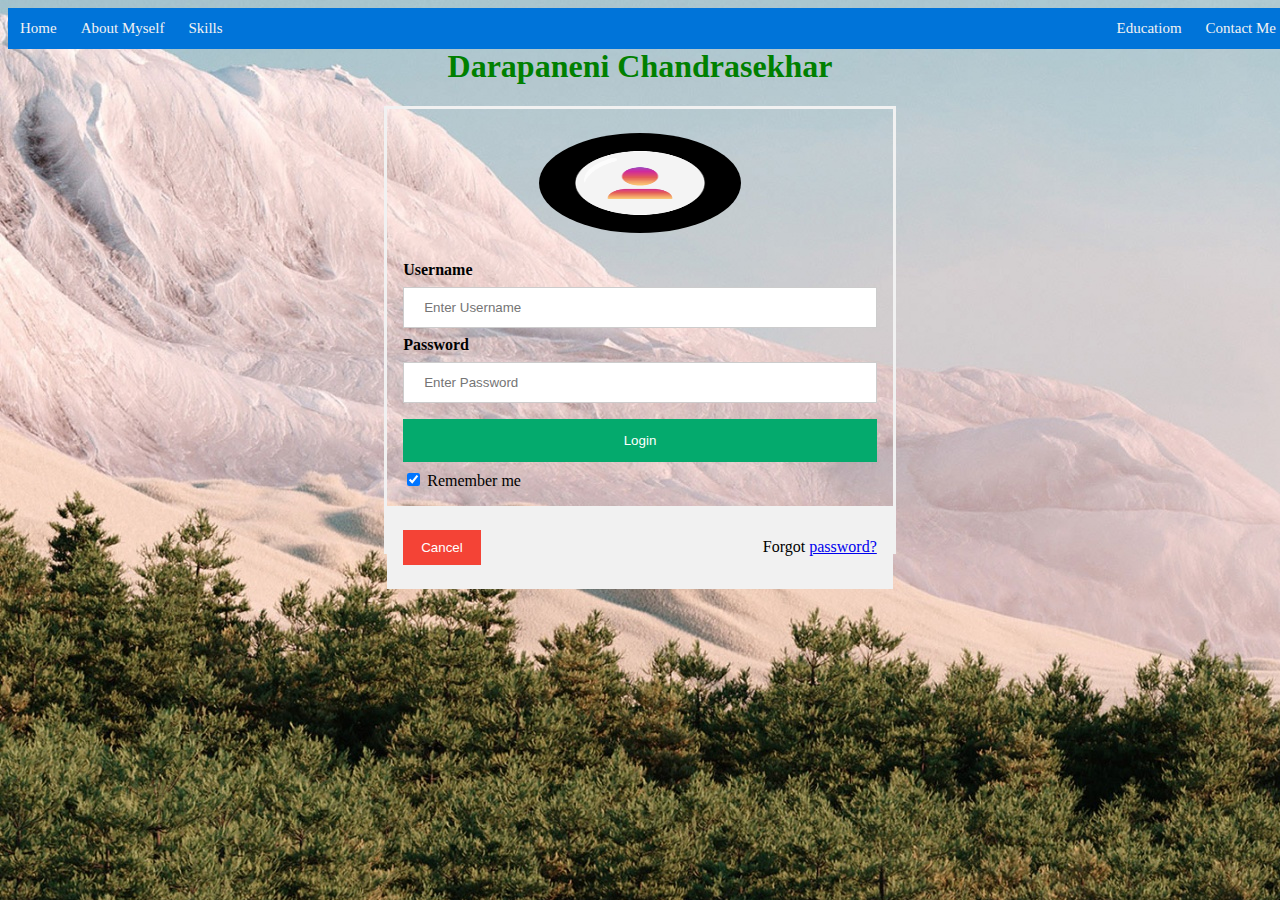
<file: index.html>
<html>
	<head>
		<title>Website Design</title>
		<link rel="stylesheet" href="style.css">
	</head>
	<body background="nature.jpg" heigth="720px" width="1520px">
		<div>
			
			<div>
				
				<div>
			  <div id="navlist">
				
					<a href="index.html">Home</a>
					<a href="myself.html">About Myself</a>
					<a href="skills.html">Skills</a>
					<div class="navlist-right">
					<a href="education.html">Educatiom</a>
					<a href="contact.html">Contact Me</a>
					</div>
				</div>
			  
				<!-- logo with tag -->
				<div class="content">
					<h1 style="color:green;text-align: center; padding-top:40px;">
						Darapaneni Chandrasekhar
					</h1>
			</div>
			<form >
				<div class="imgcontainer">
					<img src="logo.jpg" alt="Avatar" class="avatar" height="100px" width="100px">
				  </div>
				<div class="container">
					<label for="uname"><b>Username</b></label>
					<input type="text" placeholder="Enter Username" name="uname" required>
				
					<label for="psw"><b>Password</b></label>
					<input type="password" placeholder="Enter Password" name="psw" required>
				
					<button type="submit">Login</button>
					<label>
					  <input type="checkbox" checked="checked" name="remember"> Remember me
					</label>
				  </div>
				
				  <div class="container" style="background-color:#f1f1f1">
					<button type="button" class="cancelbtn">Cancel</button>
					<span class="psw">Forgot <a href="#">password?</a></span>
				  </div>
				  </form>
			</div>
		 </div>
	    </div>
		
	</body>
</html>
</file>
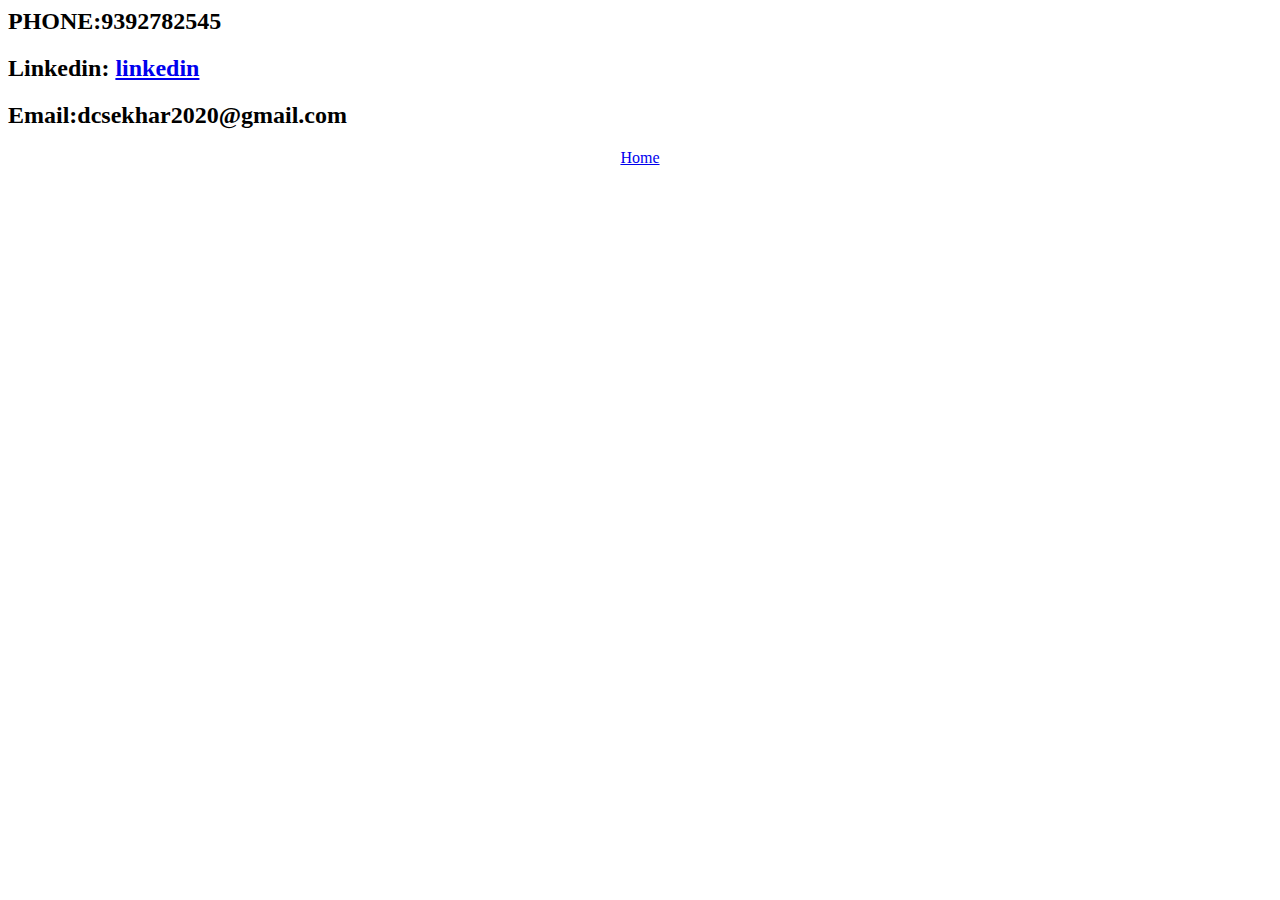
<file: contact.html>
<html>
    <body>
        <h2>PHONE:9392782545</h2>
      <h2>Linkedin: <a href="https://www.linkedin.com/in/darapaneni-chandra-sekhar-6a7aa8239">linkedin</a></h2> 
      <h2>Email:<a >dcsekhar2020@gmail.com</a></h2>
      <center> <a href="index.html" text-color="red">Home</a></center>
    </body>
</html>
</file>
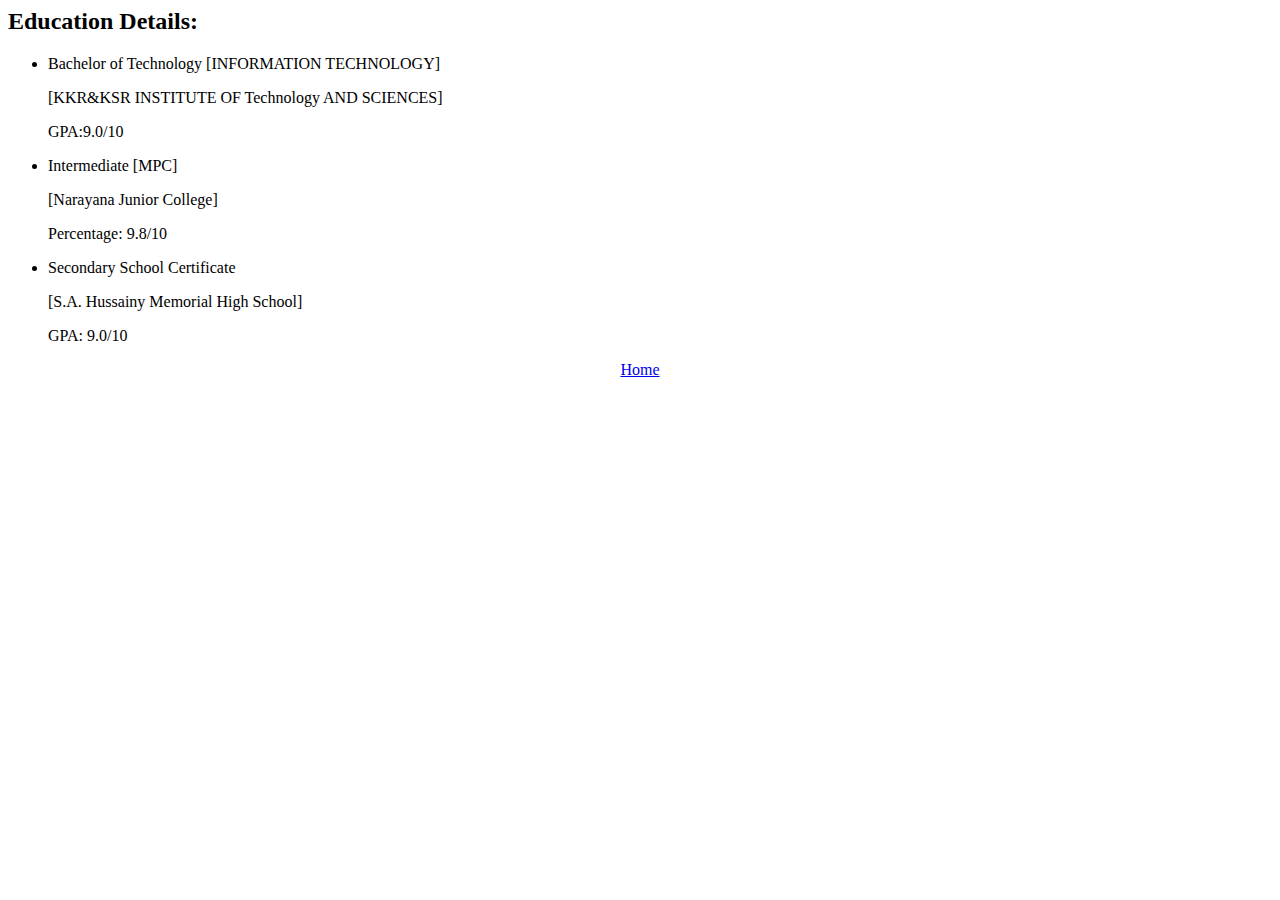
<file: education.html>
<html>
    <body>
        <h2>Education Details:</h2>
        <ul>
       <li> Bachelor of Technology [INFORMATION TECHNOLOGY]</li>
        <p>[KKR&KSR INSTITUTE OF Technology AND SCIENCES]</p>
        <p>GPA:9.0/10</p>
        
        <li>Intermediate [MPC]</li>
       <p> [Narayana Junior College]
       <p> Percentage: 9.8/10
        
       <li>Secondary School Certificate</li> 
       <p> [S.A. Hussainy Memorial High School]
       <p> GPA: 9.0/10
       </ul>
       <center> <a href="index.html" text-color="red">Home</a></center>
            </body>
</html>
</file>
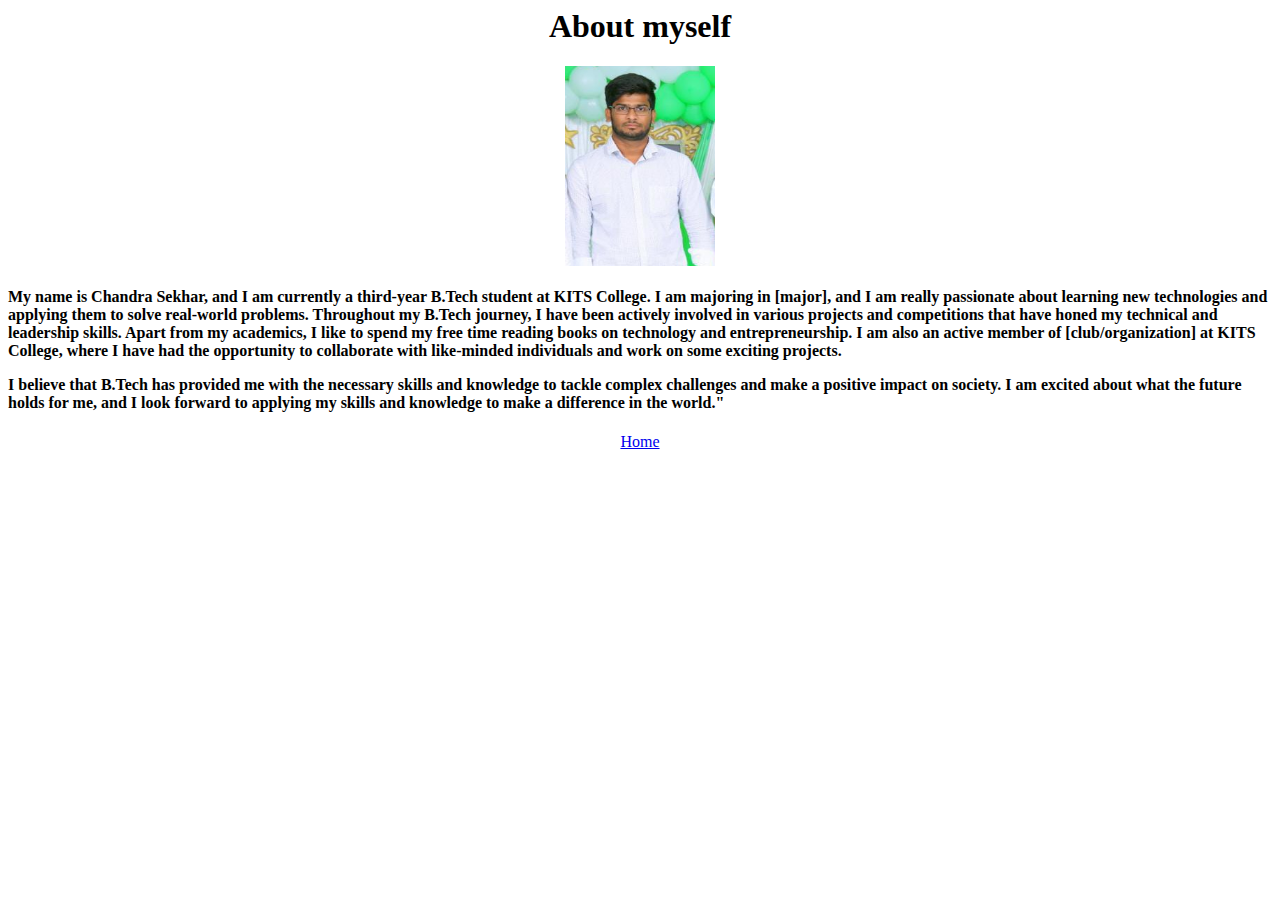
<file: myself.html>
<html>
    <head>
        <link rel="stylesheet" href="style.css">
    </head>
    <body>
        <div>
        <h1>About myself</h1>
        <img src="image.png" class="center"/>

                      <p><b><h4> My name is Chandra Sekhar, and I am currently a third-year B.Tech student at KITS College. I am majoring in [major], and I am really passionate about learning new technologies and applying them to solve real-world problems. Throughout my B.Tech journey, I have been actively involved in various projects and competitions that have honed my technical and leadership skills.

            Apart from my academics, I like to spend my free time reading books on technology and entrepreneurship. I am also an active member of [club/organization] at KITS College, where I have had the opportunity to collaborate with like-minded individuals and work on some exciting projects.
            
            <p>I believe that B.Tech has provided me with the necessary skills and knowledge to tackle complex challenges and make a positive impact on society. I am excited about what the future holds for me, and I look forward to applying my skills and knowledge to make a difference in the world."</h4></b></p>
           <center> <a href="index.html" text-color="red">Home</a></center>
   </div>    
</body>
</html>
</file>
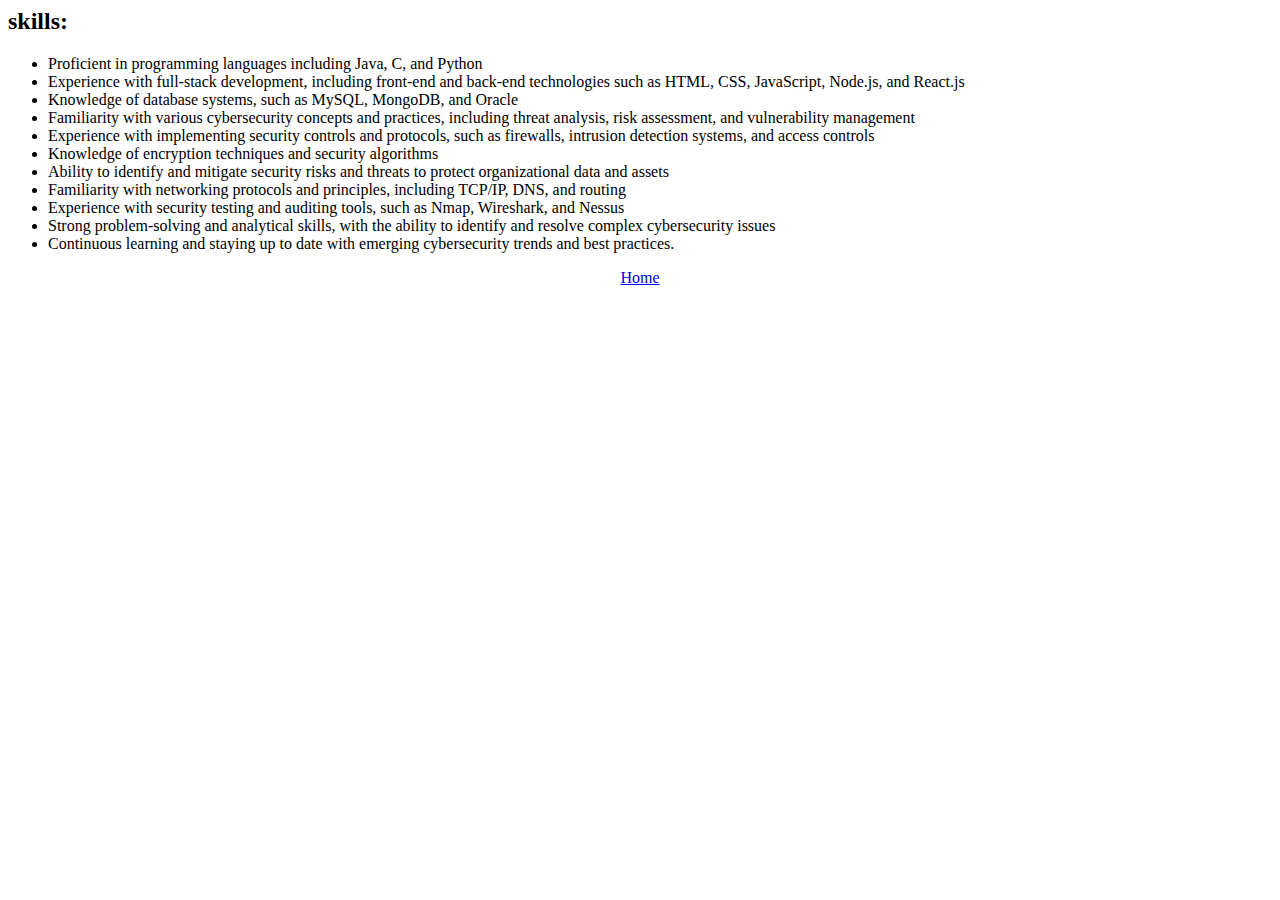
<file: skills.html>
<html>
    <body>
        <h2>skills:</h2>
       <ul>
    <li>Proficient in programming languages including Java, C, and Python</li>
<li>Experience with full-stack development, including front-end and back-end technologies such as HTML, CSS, JavaScript, Node.js, and React.js</li>
<li>Knowledge of database systems, such as MySQL, MongoDB, and Oracle</li>
<li>Familiarity with various cybersecurity concepts and practices, including threat analysis, risk assessment, and vulnerability management</li>
<li>Experience with implementing security controls and protocols, such as firewalls, intrusion detection systems, and access controls</li>
<li>Knowledge of encryption techniques and security algorithms</li>
<li>Ability to identify and mitigate security risks and threats to protect organizational data and assets</li>
<li>Familiarity with networking protocols and principles, including TCP/IP, DNS, and routing</li>
<li>Experience with security testing and auditing tools, such as Nmap, Wireshark, and Nessus</li>
<li>Strong problem-solving and analytical skills, with the ability to identify and resolve complex cybersecurity issues</li>
<li>Continuous learning and staying up to date with emerging cybersecurity trends and best practices.</li>
       </ul>
       <center><a href="index.html">Home</a></center
    </body>
</html>
</file>
<file: style.css>
/* styling navlist */
	#navlist {
		background-color: #0074D9;
		position: absolute;
		width: 100%;
	}
		
	/* styling navlist anchor element */
	#navlist a {
		float:left;
		display: block;
		color: #f2f2f2;
		text-align: center;
		padding: 12px;
		text-decoration: none;
		font-size: 15px;
	}
	.navlist-right{
		float:right;
	}

	/* hover effect of navlist anchor element */
	#navlist a:hover {
		background-color: #ddd;
		color: black;
	}
	#p {
		background-image: url('nature.jpg');
	  }

	  h1 {text-align: center;}
	  .center {
		display: block;
		margin-left: auto;
		margin-right: auto;
		width: 100%;
		height:200px;
		width: 150px;
	  }
	  form {
		border: 3px solid #f1f1f1;
		height:50%;
		width:40%;
		margin: auto;
  
  
  
	    
	  }
	  
	  /* Full-width inputs */
	  input[type=text], input[type=password] {
		width:100%;
		padding: 12px 20px;
		margin: 8px 0;
		display: inline-block;
		border: 1px solid #ccc;
		box-sizing: border-box;
	  }
	  
	  /* Set a style for all buttons */
	  button {
		background-color: #04AA6D;
		color: white;
		padding: 14px 20px;
		margin: 8px 0;
		border: none;
		cursor: pointer;
		width: 100%;
	  }
	  
	  /* Add a hover effect for buttons */
	  button:hover {
		opacity: 0.8;
	  }
	  
	  /* Extra style for the cancel button (red) */
	  .cancelbtn {
		width: auto;
		padding: 10px 18px;
		background-color: #f44336;
	  }
	  
	  /* Center the avatar image inside this container */
	  .imgcontainer {
		text-align: center;
		margin: 24px 0 12px 0;
	  }
	  
	  /* Avatar image */
	  img.avatar {
		width: 40%;
		border-radius: 50%;
	  }
	  
	  /* Add padding to containers */
	  .container {
		padding: 16px;
	  }
	  
	  /* The "Forgot password" text */
	  span.psw {
		float: right;
		padding-top: 16px;
	  }
	  
	  /* Change styles for span and cancel button on extra small screens */
	  @media screen and (max-width: 300px) {
		span.psw {
		  display: block;
		  float: none;
		}
		.cancelbtn {
		  width: 100%;
		}
	  }
</file>
